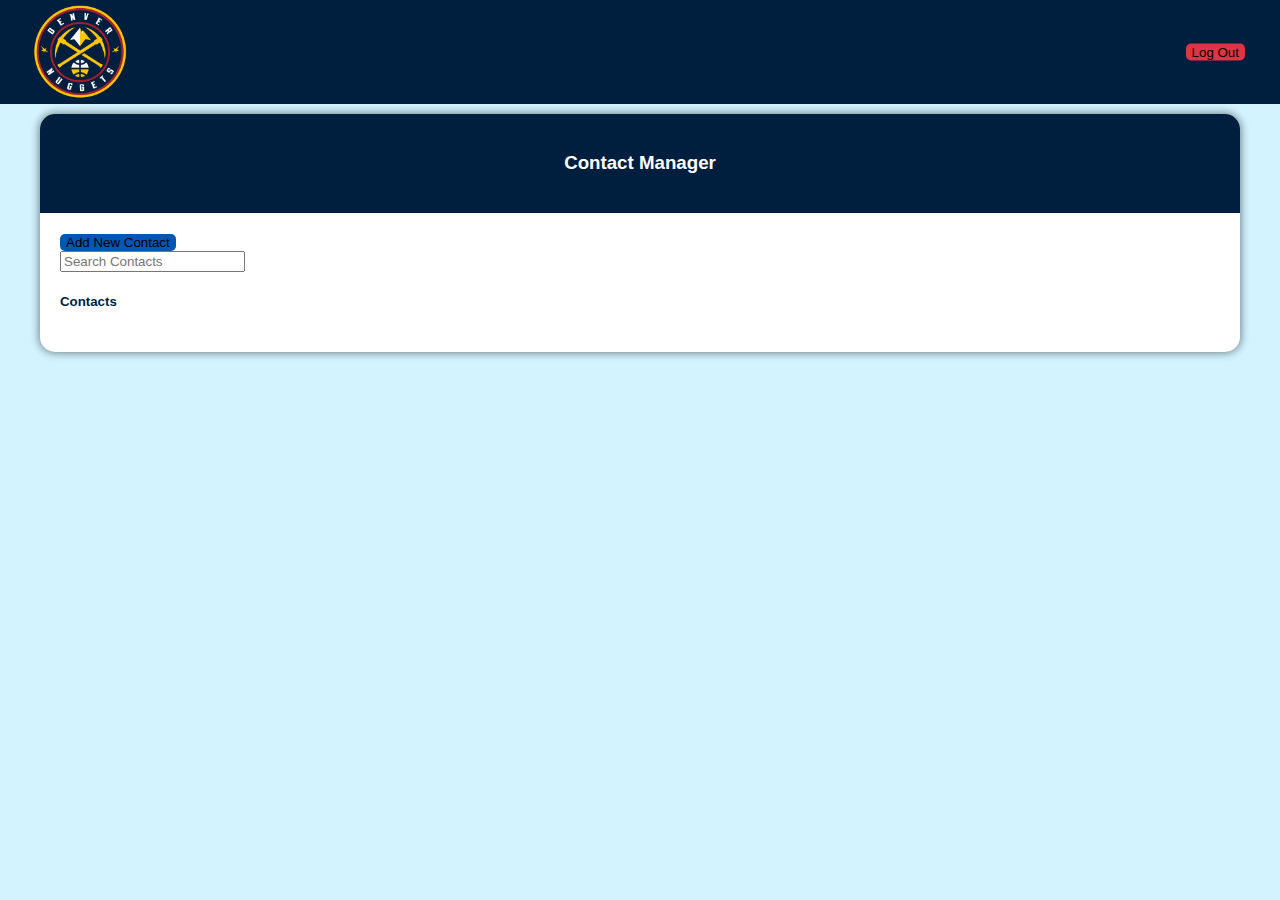
<file: manager.html>
<!DOCTYPE html>
<html lang="en">

<head>
    <!-- Required meta tags -->
    <meta charset="utf-8">
    <meta name="viewport" content="width=device-width, initial-scale=1">

    <!-- Bootstrap CSS -->
    <link href="https://cdn.jsdelivr.net/npm/bootstrap@5.1.3/dist/css/bootstrap.min.css" rel="stylesheet"
        integrity="sha384-1BmE4kWBq78iYhFldvKuhfTAU6auU8tT94WrHftjDbrCEXSU1oBoqyl2QvZ6jIW3"
        crossorigin="anonymous">

    <title>Contact Manager</title>

    <style>
        body {
            background-color: #D2F3FF;
            color: #001E3E;
            font-family: 'Arial', sans-serif;
            padding: 0;
            margin: 0;
        }
    
        .banner {
            position: relative;
            background-color: #001E3E;
            padding: 5px;
            display: flex;
            align-items: center; /* Center vertically */
            justify-content: space-between;
        }
    
        .logout-btn {
            position: absolute;
            top: 50%; /* Adjust the vertical position */
            right: 35px;
            transform: translateY(-50%); /* Center the button using transform */
        }
    
        .logo {
            max-width: 150px; /* Adjust the logo size as needed */
            vertical-align: middle;
        }
    
        /* Center the welcome message horizontally */
        .navbar-text {
            color: #fff;
            vertical-align: middle;
            font-size: 18px; /* Adjust the font size as needed */
            text-align: center; /* Center the text within its container */
            width: 100%; /* Set width to 100% for centering */
        }
    
        .container {
            max-width: 1200px; /* Increase the max-width as needed */
            margin: 0 auto;
            background-color: #fff;
            border-radius: 15px;
            box-shadow: 0 0 10px rgba(0, 0, 0, 0.3);
            margin-top: 20px;
        }
    
        .card {
            border: none;
            border-radius: 15px;
            box-shadow: 0 0 10px rgba(0, 0, 0, 0.3);
            margin-top: -10px;
        }
    
        .card-body {
            padding: 20px; /* Add padding to the card body */
        }
    
        .list-group-item {
        margin-bottom: 10px;
        display: flex;
        justify-content: space-between;
        align-items: center;
        flex-wrap: wrap; /* Allow items to wrap to the next line if needed */
    }

    .list-group-item div {
        display: inline-block;
        margin-right: 10px; /* Add margin to create space between items */
    }

    .list-group-item button {
        margin-left: auto; /* Push the buttons to the right */
    }
    
        .card-header {
            background-color: #001E3E;
            color: #fff;
            text-align: center;
            border-bottom: none;
            border-radius: 15px 15px 0 0;
            padding: 20px;
        }
    
        .form-floating {
            margin-bottom: 15px;
        }
    
        .form-floating label {
            color: #001E3E;
        }
    
        .btn-primary {
            background-color: #0056b3;
            border: none;
            border-radius: 5px;
        }
    
        .btn-primary:hover {
            background-color: #001E3E;
        }
    
        .btn-danger {
            background-color: #dc3545;
            border: none;
            border-radius: 5px;
        }
    
        .btn-danger:hover {
            background-color: #c82333;
        }
    
        .btn-link {
            color: #007bff;
        }
    
        .search-bar {
            margin-bottom: 20px;
        }
    </style>
    
</head>

<body>

    <div class="banner">
        <img src="css/logo-Denver-Nuggets.png" alt="Nuggets Logo" class="logo">
        <div class="navbar-text" id="welcomeGreeting"></div>
        <button class="btn btn-danger logout-btn" type="button" onclick="logout()">Log Out</button>
    </div>

    <div class="container">
        <div class="card">
            <div class="card-header">
                <h3>Contact Manager</h3>
            </div>
            <div class="card-body">
                <!-- Add New Contact Section -->
                <div class="mb-3">
                    <button class="btn btn-primary mb-3" id="addContactBtn" onclick="toggleAddContactFields()">Add New Contact</button>
                    <div id="addContactFields" style="display: none;">
                        <h5 class="mb-3 fw-normal">Add New Contact</h5>
                        <!-- Form for adding new contact... -->
                        <div class="form-floating mb-3">
                            <input type="text" class="form-control" id="firstName" placeholder="First Name" required>
                            <label for="firstName">First Name</label>
                        </div>
                        <div class="form-floating mb-3">
                            <input type="text" class="form-control" id="lastName" placeholder="Last Name" required>
                            <label for="lastName">Last Name</label>
                        </div>
                        <div class="form-floating mb-3">
                            <input type="text" class="form-control" id="phone" placeholder="Phone" required>
                            <label for="phone">Phone</label>
                        </div>
                        <div class="form-floating mb-3">
                            <input type="email" class="form-control" id="email" placeholder="Email" required>
                            <label for="email">Email</label>
                        </div>
                        <button class="btn btn-lg btn-primary" type="button" onclick="addContact()">Add Contact</button>
                    </div>
                </div>

                <!-- Search Bar -->
                <div class="search-bar">
                    <input type="text" class="form-control" id="searchInput" placeholder="Search Contacts"
                        oninput="searchContacts()">
                </div>

                <!-- Display User Contacts -->
                <div>
                    <h5 class="mb-3 fw-normal">Contacts</h5>
                    <div id="userContacts">
                        <!-- Contacts will be displayed here -->
                        <!-- Add more contacts here -->
                    </div>
                </div>
            </div>
        </div>
    </div>

    <!-- Bootstrap Bundle with Popper -->
    <script src="https://cdn.jsdelivr.net/npm/bootstrap@5.1.3/dist/js/bootstrap.bundle.min.js"
        integrity="sha384-ka7Sk0Gln4gmtz2MlQnikT1wXgYsOg+OMhuP+IlRH9sENBO0LRn5q+8nbTov4+1p"
        crossorigin="anonymous"></script>


    <script>
        window.onload = function () {
            loadUserContacts();
            displayWelcomeMessage();
        };

        let contacts = [];

        function loadUserContacts() {
            const userId = getCookie('userID');
            return fetch(`http://nugget-nation.xyz/LAMPAPI/SearchContacts.php`, {
                method: 'POST',
                headers: {
                    'Content-Type': 'application/json',
                },
                body: JSON.stringify({ search: '', userId }),
            })
                .then(response => {
                    if (response.ok) {
                        return response.json();
                    } else {
                        throw new Error('Error fetching user contacts');
                    }
                })
                .then(data => {
                    contacts = data || [];
                    displayUserContacts(contacts);
                })
                .catch(error => {
                    console.error('Error fetching user contacts:', error.message);
                });
        }

function displayUserContacts(contacts) {
    const userContactsList = document.getElementById('userContacts');

    if (contacts.length > 0) {
        userContactsList.innerHTML = contacts.map(contact => (
            `<li class="list-group-item d-flex justify-content-between align-items-center">
                <div class="contact-details">
                    <h5>
                        <span id="editFirstName_${contact.ID}">${contact.FirstName}</span>
                        <span id="editLastName_${contact.ID}">${contact.LastName}</span>
                    </h5>
                    <p>
                        <span id="editPhone_${contact.ID}" class="me-3">Phone: ${contact.Phone}</span>
                        <span id="editEmail_${contact.ID}">Email: ${contact.Email}</span>
                    </p>
                </div>
                <div class="contact-buttons">
                    <button class="btn btn-danger" onclick="deleteContact('${contact.FirstName}', '${contact.LastName}')">Delete</button>
                    <button class="btn btn-primary" id="editBtn_${contact.ID}" onclick="handleEditContact(${contact.ID})">Edit</button>
                    <button class="btn btn-success" id="doneEditBtn_${contact.ID}" onclick="doneEditingContact(${contact.ID})" style="display: none;">Done Editing</button>
                </div>
            </li>`
        )).join('');
    } else {
        userContactsList.innerHTML = '<li class="list-group-item">No contacts found.</li>';
    }
}

        

async function addContact() {
    const firstNameInput = document.getElementById('firstName');
    const lastNameInput = document.getElementById('lastName');
    const phoneInput = document.getElementById('phone');
    const emailInput = document.getElementById('email');
    const userId = getCookie('userID');

    // Reset styles and labels
    resetFormStyles();

    // Check for null or empty fields
    if (!firstNameInput.value || !lastNameInput.value || !phoneInput.value || !emailInput.value) {
        alert('Please fill in all fields before adding a contact.');
        highlightRequiredFields();
        return;
    }

    const firstName = firstNameInput.value;
    const lastName = lastNameInput.value;
    const phone = phoneInput.value;
    const email = emailInput.value;

    const isDuplicate = isDuplicateContact(firstName, lastName, contacts);

    if (isDuplicate) {
        console.log('Duplicate contact. Not adding.');
        alert('Duplicate contact, registration unsuccessful');
        return;
    }

    const response = await fetch(`http://nugget-nation.xyz/LAMPAPI/AddContacts.php`, {
        method: 'POST',
        headers: {
            'Content-Type': 'application/json',
        },
        body: JSON.stringify({ firstName, lastName, phone, email, userId }),
    });

    const data = await response.json();

    if (response.ok) {
        console.log('Contact added successfully:', data);
        loadUserContacts();
        // After adding contact, hide the fields and reset styles
        resetFormStyles();
        const addContactFields = document.getElementById('addContactFields');
        const addContactBtn = document.getElementById('addContactBtn');
        addContactFields.style.display = 'none';
        addContactBtn.textContent = 'Add New Contact';
    } else {
        console.error('Error adding contact:', data.error);
    }
}

function resetFormStyles() {
    const requiredFields = ['firstName', 'lastName', 'phone', 'email'];

    requiredFields.forEach(fieldName => {
        const inputElement = document.getElementById(fieldName);
        const labelElement = document.querySelector(`label[for="${fieldName}"]`);

        // Reset the field styles
        inputElement.style.borderColor = '';
        
        // Remove the asterisk from the label
        if (labelElement) {
            labelElement.innerHTML = labelElement.innerHTML.replace(/<span style="color: red;">\*<\/span>/, '');
        }
    });
}


function highlightRequiredFields() {
    const requiredFields = ['firstName', 'lastName', 'phone', 'email'];

    requiredFields.forEach(fieldName => {
        const inputElement = document.getElementById(fieldName);
        const labelElement = document.querySelector(`label[for="${fieldName}"]`);

        // Highlight the field in red
        inputElement.style.borderColor = 'red';

        // Add an asterisk to the label
        if (labelElement) {
            if (!labelElement.innerHTML.includes('*')) {
                labelElement.innerHTML += ' <span style="color: red;">*</span>';
            }
        }
    });
}


        function toggleAddContactFields() {
        const addContactFields = document.getElementById('addContactFields');
        const addContactBtn = document.getElementById('addContactBtn');

        if (addContactFields.style.display === 'none') {
            // Show fields
            addContactFields.style.display = 'block';
            addContactBtn.textContent = 'Cancel';
        } else {
            // Hide fields
            addContactFields.style.display = 'none';
            addContactBtn.textContent = 'Add New Contact';
        }
    }

        function isDuplicateContact(firstName, lastName, existingContacts) {
            if (!Array.isArray(existingContacts)) {
                existingContacts = [];
            }

            return existingContacts.some(contact => {
                return (
                    contact.FirstName.toLowerCase() === firstName.toLowerCase() &&
                    contact.LastName.toLowerCase() === lastName.toLowerCase()
                );
            });
        }

async function updateContact(contactDetails) {
    const userId = getCookie('userID');

    try {
        const response = await fetch('http://nugget-nation.xyz/LAMPAPI/UpdateContacts.php', {
            method: 'POST',
            headers: {
                'Content-Type': 'application/json',
            },
            body: JSON.stringify({
                ...contactDetails,
                userId: userId,
                FirstName: contactDetails.FirstName, // Ensure uppercase property name
                LastName: contactDetails.LastName,   // Ensure uppercase property name
            }),
        });

        if (response.ok) {
            const data = await response.json();
            console.log('Contact updated successfully:', data.result);
            loadUserContacts();
        } else {
            console.error('Error updating contact:', response.statusText);
            const errorData = await response.text();
            console.error('Error updating contact:', errorData);
        }
    } catch (error) {
        console.error('Error updating contact:', error.message);
    }
}



        async function deleteContact(firstName, lastName) {
            const userId = getCookie('userID');

            if (!firstName || !lastName) {
                console.error("First Name and Last Name are required for deletion.");
                return;
            }

            try {
                const response = await fetch('http://nugget-nation.xyz/LAMPAPI/Delete.php', {
                    method: 'POST',
                    headers: {
                        'Content-Type': 'application/json',
                    },
                    body: JSON.stringify({ firstName, lastName, userId }),
                });

                if (response.ok) {
                    const data = await response.json();
                    console.log('Contact deleted successfully:', data.result);
                    loadUserContacts();
                } else {
                    console.error('Error deleting contact:', response.statusText);
                    const errorData = await response.text();
                    console.error('Error deleting contact:', errorData);
                }
            } catch (error) {
                console.error('Error deleting contact:', error.message);
            }
        }

        function displayWelcomeMessage() {
            const userID = getCookie('userID');
            const welcomeGreeting = document.getElementById('welcomeGreeting');

            if (userID) {
                const firstName = getCookie('firstName');
                const lastName = getCookie('lastName');
                welcomeGreeting.textContent = `Welcome, ${firstName} ${lastName}!`;
            } else {
                console.error('User ID not found in cookies.');
            }
        }

        function logout() {
            document.cookie = 'userID=; expires=Thu, 01 Jan 1970 00:00:00 UTC; path=/;';
            window.location.href = 'http://nugget-nation.xyz/signIn.html';
        }

        function getCookie(name) {
            const cookies = document.cookie.split(';');
            for (const cookie of cookies) {
                const [cookieName, cookieValue] = cookie.split('=');
                if (cookieName.trim() === name) {
                    return decodeURIComponent(cookieValue);
                }
            }
            return null;
        }

        async function fetchContactByID(contactID) {
            const userId = getCookie('userID');

            try {
                const response = await fetch('http://nugget-nation.xyz/LAMPAPI/SearchContacts.php', {
                    method: 'POST',
                    headers: {
                        'Content-Type': 'application/json',
                    },
                    body: JSON.stringify({ search: '', userId, contactID }),
                });

                if (response.ok) {
                    const data = await response.json();

                    if (data.length > 0) {
                        const contactToEdit = data[0];
                        console.log('Contact to edit:', contactToEdit);
                        return contactToEdit;
                    } else {
                        console.error('Contact not found for editing:', contactID);
                        return null;
                    }
                } else {
                    console.error('Error fetching contacts:', response.statusText);
                    const errorData = await response.text();
                    console.error('Error fetching contacts:', errorData);
                    return null;
                }
            } catch (error) {
                console.error('Error fetching contacts:', error.message);
                return null;
            }
        }

        async function handleEditContact(contactID) {
    const contactToEdit = await fetchContactByID(contactID);

    if (contactToEdit) {
        const editBtn = document.getElementById(`editBtn_${contactID}`);
        const doneEditBtn = document.getElementById(`doneEditBtn_${contactID}`);

        // Toggle between display and edit modes
        toggleContactEditMode(contactID, contactToEdit, editBtn, doneEditBtn);
    } else {
        console.error('Contact not found for editing:', contactID);
    }
}

        function toggleContactEditMode(contactID, contactToEdit, editBtn, doneEditBtn) {
    const fields = ['FirstName', 'LastName', 'Phone', 'Email'];

    fields.forEach(field => {
        const element = document.getElementById(`edit${field}_${contactID}`);
        const value = contactToEdit[field];

        element.innerHTML = `<input type="text" id="edit${field}Input_${contactID}" value="${value}">`;
    });

    editBtn.style.display = 'none';
    doneEditBtn.style.display = 'block';

    doneEditBtn.onclick = function () {
        const updatedContactDetails = {
            ID: contactID,
            FirstName: document.getElementById(`editFirstNameInput_${contactID}`).value,
            LastName: document.getElementById(`editLastNameInput_${contactID}`).value,
            Phone: document.getElementById(`editPhoneInput_${contactID}`).value,
            Email: document.getElementById(`editEmailInput_${contactID}`).value,
        };

        updateContact(updatedContactDetails);

        // Reset the display to the updated values
        fields.forEach(field => {
            const element = document.getElementById(`edit${field}_${contactID}`);
            element.innerHTML = updatedContactDetails[field];
        });

        // Toggle the buttons back
        editBtn.style.display = 'block';
        doneEditBtn.style.display = 'none';
    };
}

        async function doneEditingContact(contactID) {
    const contactToEdit = await fetchContactByID(contactID);

    if (contactToEdit) {
        const editBtn = document.getElementById(`editBtn_${contactID}`);
        const doneEditBtn = document.getElementById(`doneEditBtn_${contactID}`);

        // Toggle between display and edit modes
        toggleContactEditMode(contactID, contactToEdit, editBtn, doneEditBtn);
    }
}

        async function searchContacts() {
            const searchInput = document.getElementById('searchInput').value;
            const userId = getCookie('userID');

            try {
                const response = await fetch('http://nugget-nation.xyz/LAMPAPI/SearchContacts.php', {
                    method: 'POST',
                    headers: {
                        'Content-Type': 'application/json',
                    },
                    body: JSON.stringify({ search: searchInput, userId }),
                });

                if (response.ok) {
                    const data = await response.json();
                    contacts = data || [];
                    displayUserContacts(contacts);
                } else {
                    console.error('Error searching contacts:', response.statusText);
                    const errorData = await response.text();
                    console.error('Error searching contacts:', errorData);
                }
            } catch (error) {
                console.error('Error searching contacts:', error.message);
            }
        }
    </script>
</body>

</html>
</file>
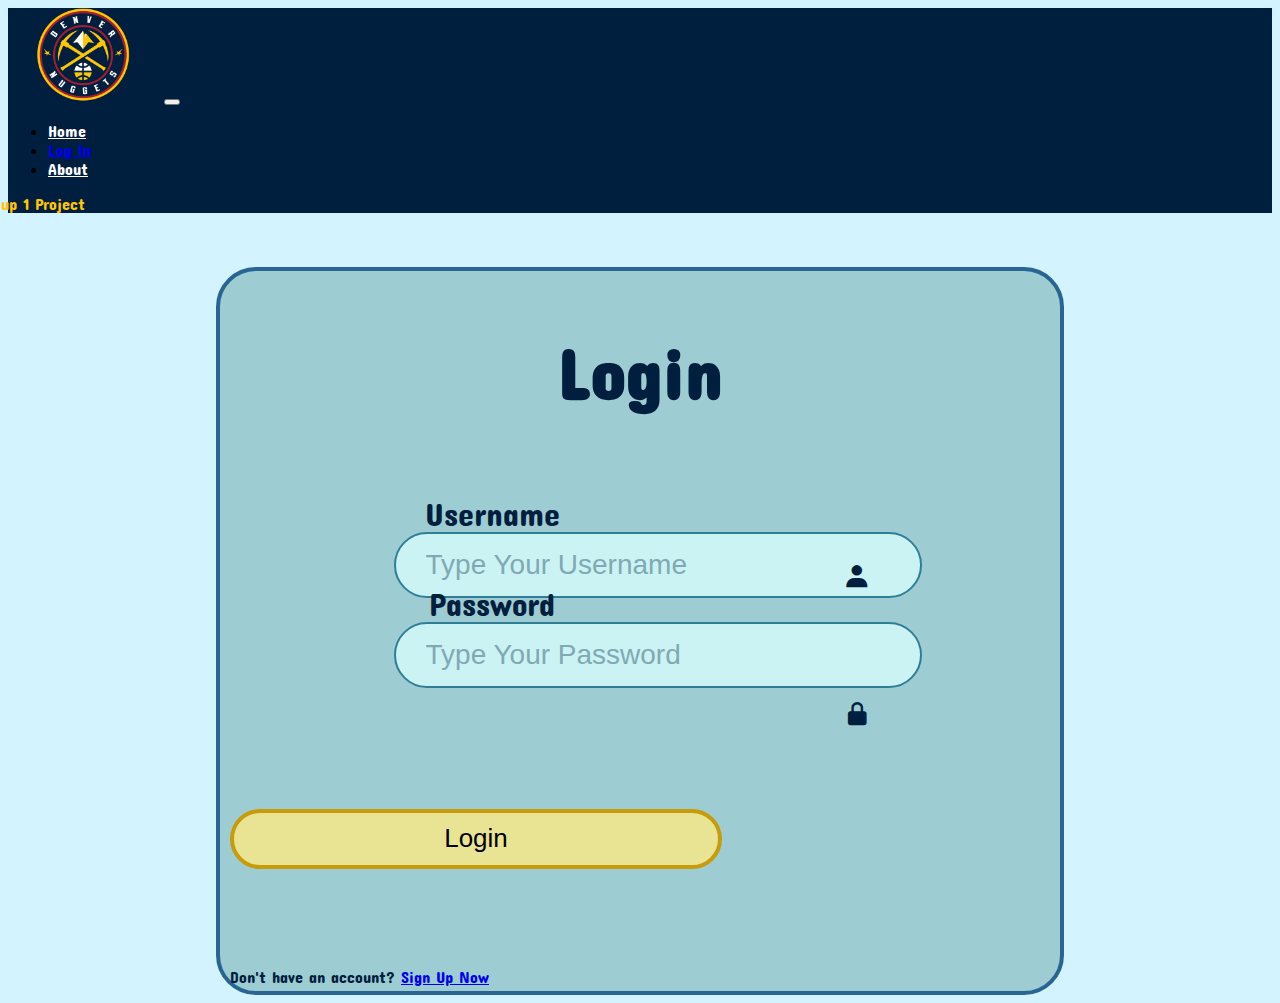
<file: signIn.html>
<!DOCTYPE html>
<html lang="en">
<head>
  <!-- Required meta tags -->
  <meta charset="utf-8">
  <meta name="viewport" content="width=device-width, initial-scale=1">

  <!-- Bootstrap CSS -->
  <link href="https://cdn.jsdelivr.net/npm/bootstrap@5.1.3/dist/css/bootstrap.min.css" rel="stylesheet" integrity="sha384-1BmE4kWBq78iYhFldvKuhfTAU6auU8tT94WrHftjDbrCEXSU1oBoqyl2QvZ6jIW3" crossorigin="anonymous">

  <!-- Font links -->
  <link rel="preconnect" href="https://fonts.googleapis.com">
  <link rel="preconnect" href="https://fonts.gstatic.com" crossorigin>
  <link href="https://fonts.googleapis.com/css2?family=Concert+One&display=swap" rel="stylesheet">

  <!-- Custom styles for this template -->
  
  <link href="css/styles.css" rel="stylesheet">
  <link href="css/custom-styles.css" rel="stylesheet">

  <link href='https://unpkg.com/boxicons@2.1.4/css/boxicons.min.css' rel='stylesheet'>

  <title>Log In / Sign Up</title>

  
  <style>
    body {
            font-family: 'Concert One', sans-serif !important;
            background-color: #D2F3FF !important;
        }

        .navbar {
            font-family: 'Concert One', sans-serif !important;
        }

        .navbar-nav .nav-link {
            font-family: 'Concert One', sans-serif !important;
            margin-right: 25px;
        }

        .navbar .nav-link:hover {
          color: #ffc603
        }

        .custom-yellow {
            color: #ffc603
        }

        .custom-text-blue {
            color: #001E3E
        }

        .custom-box-blue {
          color: #001E3E
        }

        .custom-active-navbar {
          color: #ffffff
        }

        .wrapper {
          max-width: 820px;
          height: 700px;
          margin: 0 auto;
          padding: 10px;
          background: #9dcdd3;
          color: #001E3E;
          border-radius: 40px;
          border: 4px solid #286593;
        }

        .input-box {
          text-align: center;
          margin: 30px;
          margin-left: 14%;
          position: relative;
        }


        .input-box input::placeholder {
          color: #81A9B5
        }

        .wrapper h1 {
          font-size: 72px;
          text-align: center;
        }

        .wrapper .input-box {
          width: 60%;
          height: 60px;
          
        }

        .login-container {
          width: 80%; /* Adjust the width as needed */
          margin: 0 auto;
        }

        

        .input-box input {
          
          width: 100%; /* Adjust the width as needed */
          height: 100%;
          background: rgb(203, 243, 243);
          outline: none;
          border: 2px solid rgb(47, 126, 150);
          border-radius: 40px;
          font-size: 28px;
          color: #000000;
          text-align: left;
          padding-left: 6%;
          /* box-sizing: border-box; */
        }

        .input-box i {
          position: absolute;
          right: -7%;
          top: 68px;
          font-size: 28px;
          transform: translateY(-100%, -100%);
        }
        
        .wrapper .btn {
          width: 60%;
          height: 60px;
          background: #e9e394;
          border: 4px solid #c79b0a;
          outline: none;
          border-radius: 40px;
        }

        .form-floating input{
          width: 60%; /* Adjust the width as needed */
          height: 100%;
          background: rgb(203, 243, 243);
          outline: none;
          border: 2px solid rgb(47, 126, 150);
          border-radius: 40px;
          font-size: 28px;
          color: #000000;
          text-align: left;
          right: -7%;
          padding-left: 6%;
        }

        .move-right{
          margin-left: 20px;
        }

        .error-message {
          color: red;
          font-size: 12px;
          margin-top: 5px; /* Adjust as needed */
      }
      .signup-btn-container {
        margin-left: 80px; /* Adjust the margin as needed */
        position: relative;
    }

  </style>

</head>
<body class="text-center custom-background">

  <main class="form-signin">
    <!-- Log In Form -->
    <form id="logInForm">
      <!-- Add existing code for your logo -->
      <!-- <img class="mb-4" src="/path-to-your-logo.png" alt="" width="72" height="57"> -->
      <div class="container-fluid px-0 mx-0">
        <nav class="navbar navbar-expand-sm bar-color fs-5 m-0 p-0">
          <a class="navbar-brand mb-0 h1">
            <img class="d-inline-block align-top" src="css/logo-Denver-Nuggets.png" alt="Denver Logo" width="150" height="auto">
          </a>
          <button type="button" data-bs-toggle="collapse" data-bs-target="#navbarNav" class="navbar-toggler" aria-controls="navbarNav" aria-expanded="false" aria-label="Toggle Navigation">
            <span class="navbar-toggler-icon"></span>
          </button>
          <div class="collapse navbar-collapse flex-grow-0" id="navbarNav">
            <ul class="navbar-nav text-center">
              <li class="nav-item active">
                <a href="index.html" class="nav-link custom-active-navbar active" style="font-family: 'Concert One', sans-serif !important;">
                  Home
                </a>
              </li>
              <li class="nav-item active">
                <a href="signIn.html" class="nav-link disabled" style="font-family: 'Concert One', sans-serif !important;">
                  Log&nbsp;In
                </a>
              </li>
              <li class="nav-item active">
                <a href="aboutTeam.html" class="nav-link custom-active-navbar active" style="font-family: 'Concert One', sans-serif !important;">
                  About
                </a>
              </li>
            </ul>
          </div>
    
          <div class="ms-auto" style="position:relative; right:30px">
            <span class="navbar-text custom-yellow">Group 1 Project</span>
        </div>
        </nav>
      </div>
        

      <!-- empty space please ignore-->
      <div style="margin-top: 6vh;">
      </div>
       

      <div class="wrapper container login-container">
        <form id="logInForm" class="form-signin">
          <!-- login box starts here-->
          <h1 style="margin-bottom:10%;" >Login</h1>


          <div class="input-box"> 
            <label style="font-size:200%; margin-right:40%" for="usernameLogin">Username</label>
            <input type="text" id="usernameLogin" placeholder="Type Your Username" required>
              <i class='bx bxs-user'></i>
          </div>
          <div style="margin-bottom:20%;" class="input-box">
            <label style="font-size:200%; margin-top:10%; margin-right:40%" for="passwordLogin">Password</label>
            <input type="password" id="passwordLogin" placeholder="Type Your Password" required>
              <i style="top:115px;" class='bx bxs-lock-alt'></i>
          </div>

          <button style="margin-bottom:10%; font-size: 26px;" type="submit" class="btn" onclick="handleLogin()">Login</button>

          <div class="register-link">
            <p>Don't have an account? <a href="#" onclick="switchForm('signUpForm')">Sign Up Now</a></p>
          </div>

        </form>
      </div>
    </form>


    
    <!-- Sign Up Form -->
    <form id="signUpForm" style="display: none;">
      <!-- this is our top navbar -->
      <div class="container-fluid px-0 mx-0">
        <nav class="navbar navbar-expand-sm bar-color fs-5 m-0 p-0">
          <a class="navbar-brand mb-0 h1">
            <img class="d-inline-block align-top" src="css/logo-Denver-Nuggets.png" alt="Denver Logo" width="150" height="auto">
          </a>
          <button type="button" data-bs-toggle="collapse" data-bs-target="#navbarNav" class="navbar-toggler" aria-controls="navbarNav" aria-expanded="false" aria-label="Toggle Navigation">
            <span class="navbar-toggler-icon"></span>
          </button>
          <div class="collapse navbar-collapse flex-grow-0" id="navbarNav">
            <ul class="navbar-nav text-center">
              <li class="nav-item active">
                <a href="index.html" class="nav-link custom-active-navbar active" style="font-family: 'Concert One', sans-serif !important;">
                  Home
                </a>
              </li>
              <li class="nav-item active">
                <a href="signIn.html" class="nav-link disabled" style="font-family: 'Concert One', sans-serif !important;">
                  Log&nbsp;In
                </a>
              </li>
              <li class="nav-item active">
                <a href="aboutTeam.html" class="nav-link custom-active-navbar active" style="font-family: 'Concert One', sans-serif !important;">
                  About
                </a>
              </li>
            </ul>
          </div>
    
          <div class="ms-auto" style="position:relative; right:30px;">
            <span class="navbar-text custom-yellow">Group 1 Project</span>
        </div>
        </nav>
      </div>
        
        
        </nav>
      </div>

      <!-- empty space please ignore -->
      <div style="margin-top: 6vh;">
      </div>

      <div class="wrapper container login-container" style="height: 800px;">
        <form id="logInForm" class="form-signin">
      
      <!-- Add existing code for the "Sign Up" header -->
      <h1 class="h3 mb-3 fw-normal">Sign Up</h1>
      <div class="form-floating" style="left:80px; margin-bottom:30px; margin-top: 10%;">
        <input type="text" class="form-control" id="firstNameSignUp" placeholder="First Name" required>
          <label for="firstNameSignUp" style="margin-left:-50px; font-size: 22px;">First Name</label>
      </div>
      <div class="form-floating" style="left:80px; margin-bottom:30px;">
        <input type="text" class="form-control" id="lastNameSignUp" placeholder="Last Name" required>
          <label for="lastNameSignUp" style="margin-left:-50px; font-size: 22px;">Last Name</label>
      </div>
      <div class="form-floating" style="left:80px; margin-bottom:30px;">
        <input type="text" class="form-control" id="usernameSignUp" placeholder="Username" required>
        <label for="usernameSignUp" style="margin-left:-50px; font-size: 22px;">Username</label>
      </div>
      <div class="form-floating" style="left:80px; margin-bottom:30px;">
        <input type="password" class="form-control" id="passwordSignUp" placeholder="Password" required>
          <label for="passwordSignUp" style="margin-left:-50px; margin-bottom:20px; font-size: 22px;">Password</label>
          <div style="position: relative; margin-top: -20px; left: -80px; text-align: center;">
            <small id="passwordHelp" class="form-text text-muted">
              Password must contain at least one uppercase letter and one number.
            </small>
      </div>

      <!-- Button to trigger the signup -->
      <div class="signup-btn-container">
        <button 
        style="margin-top:50px; margin-bottom: 70px; width: 70% !important; font-size: 26px; margin-right: 340px; text-align: center;" 
        class="btn" type="submit" onclick="handleSignUp()">Sign Up</button>
      </div>

      <!-- Add existing code for the "Already have an account?" link -->
      <p class="mt-3" style="color: #000 !important; text-align: center; margin-left: -20%;">
        Already have an account? <a href="#" onclick="switchForm('logInForm')">Log In</a>
      </p>
    </form>
  
  </main>

  <!-- Bootstrap Bundle with Popper -->
  <script src="https://cdn.jsdelivr.net/npm/bootstrap@5.1.3/dist/js/bootstrap.bundle.min.js" integrity="sha384-ka7Sk0Gln4gmtz2MlQnikT1wXgYsOg+OMhuP+IlRH9sENBO0LRn5q+8nbTov4+1p" crossorigin="anonymous"></script>

  <!-- Add existing code for the switchForm function -->
  <script>
    const baseURL = 'http://nugget-nation.xyz';

async function loginUser(login, password) {
  try {
    const response = await fetch(`${baseURL}/LAMPAPI/Login.php`, {
      method: 'POST',
      headers: {
        'Content-Type': 'application/json',
      },
      body: JSON.stringify({ login, password }),
    });

    const data = await response.json();

    if (response.ok) {
      if (data.success) {
        console.log('Login successful');
        console.log('UserID:', data.id);

        // Set cookies for userID, firstName, and lastName
        document.cookie = `userID=${encodeURIComponent(data.id)}; path=/`;
        document.cookie = `firstName=${encodeURIComponent(data.firstName)}; path=/`;
        document.cookie = `lastName=${encodeURIComponent(data.lastName)}; path=/`;

        // Add these lines to check if the cookies are properly set
        console.log('UserID (from cookie):', getCookie('userID'));
        console.log('FirstName (from cookie):', getCookie('firstName'));
        console.log('LastName (from cookie):', getCookie('lastName'));

        redirectUser(login);
        // Handle successful login 
      } else {
        console.error('Login failed:', data.error);
        alert('invalid username and/or password.');
        // Handle failed login
      }
    } else {
      console.error('Login failed:', data.error);
      // Handle failed login
    }
  } catch (error) {
    console.error('Error during login:', error);
    // Handle other errors
  }
}

    async function signUpUser(userData) 
    {
      try 
      {
        const response = await fetch(`${baseURL}/LAMPAPI/Registration.php`, 
        {
          method: 'POST',
          headers: 
          {
            'Content-Type': 'application/json',
          },
          body: JSON.stringify(userData),
        });

        const data = await response.json();

        if (response.ok) 
        {
          console.log('Registration successful');
          switchForm('logInForm');
          // Handle successful registration
        } else 
        {
          console.error('Registration failed:',data.error);
          // Handle failed registration
        }
      } catch (error) 
      {
        console.error('Error during registration:', error);
        // Handle other errors
      }
    }

    function handleLogin() {
      event.preventDefault();
        const login = document.getElementById('usernameLogin').value;
        const password = document.getElementById('passwordLogin').value;

        // Reset form styles before checking for errors
        resetFormStyles();

        const fieldIssues = [];

        // Check if any of the fields are empty
        if (!login.trim() || !password.trim()) {
            // Display error messages
            markFieldAsInvalid('usernameLogin', 'Username is required');
            markFieldAsInvalid('passwordLogin', 'Password is required');
            return;
        }

        // Use fetch or any other login logic here
        loginUser(login, password);
    }

async function handleSignUp() {
    // Reset form styles before checking for errors
    resetFormStyles();

    const firstName = document.getElementById('firstNameSignUp').value;
    const lastName = document.getElementById('lastNameSignUp').value;
    const username = document.getElementById('usernameSignUp').value;
    const password = document.getElementById('passwordSignUp').value;

    // Check if any of the fields are empty
    let hasError = false;
    if (!firstName.trim()) {
        markFieldAsInvalid('firstNameSignUp', 'First Name is required');
        hasError = true;
    }

    if (!lastName.trim()) {
        markFieldAsInvalid('lastNameSignUp', 'Last Name is required');
        hasError = true;
    }

    if (!username.trim()) {
        markFieldAsInvalid('usernameSignUp', 'Username is required');
        hasError = true;
    }

    if (!password.trim()) {
        markFieldAsInvalid('passwordSignUp', 'Password is required');
        hasError = true;
    }

    // Check password strength
    const missingUppercase = !/[A-Z]/.test(password);
    const missingNumber = !/[0-9]/.test(password);

    if (missingUppercase && missingNumber) {
        markFieldAsInvalid('passwordSignUp', 'Password is missing an uppercase letter and a number');
        hasError = true;
    } else if (missingUppercase) {
        markFieldAsInvalid('passwordSignUp', 'Password is missing an uppercase letter');
        hasError = true;
    } else if (missingNumber) {
        markFieldAsInvalid('passwordSignUp', 'Password is missing a number');
        hasError = true;
    }

    if (hasError) {
        return;
    }

    // Password meets the requirements
    const userData = {
        firstName,
        lastName,
        login: username,
        password,
    };

    signUpUser(userData);
}

function markFieldAsInvalid(fieldId, errorMessage) {
        const inputElement = document.getElementById(fieldId);
        const labelElement = document.querySelector(`label[for=${fieldId}]`);

        // Highlight the field
        inputElement.style.borderColor = 'red';

        // Add error message below the input box
        const errorMessageElement = document.createElement('div');
        errorMessageElement.classList.add('error-message');
        errorMessageElement.textContent = errorMessage;
        inputElement.parentNode.appendChild(errorMessageElement);
    }


function highlightRequiredFields(fieldIssues) {
    fieldIssues.forEach(issue => {
        const { fieldName, message } = issue;
        const inputElement = document.getElementById(fieldName);
        const labelElement = document.querySelector(`label[for="${fieldName}"]`);

        // Highlight the field with red border
        inputElement.style.borderColor = 'red';

        // Add an asterisk and error message to the label
        if (labelElement) {
            labelElement.innerHTML += `<span style="color: red;">*</span> <span style="color: red;">(${message})</span>`;
        }
    });
}

function resetFormStyles() {
        const inputElements = document.querySelectorAll('input');
        const errorMessages = document.querySelectorAll('.error-message');

        // Reset border color for all input elements
        inputElements.forEach(inputElement => {
            inputElement.style.borderColor = '';
        });

        // Remove error messages
        errorMessages.forEach(errorMessage => {
            errorMessage.parentNode.removeChild(errorMessage);
        });
    }


    document.getElementById('signUpForm').style.display = 'none';

    function switchForm(formId) {
      if (formId === 'logInForm') {
        document.getElementById('logInForm').style.display = 'block';
        document.getElementById('signUpForm').style.display = 'none';
      } else if (formId === 'signUpForm') {
        document.getElementById('logInForm').style.display = 'none';
        document.getElementById('signUpForm').style.display = 'block';
      }
    }

    function redirectUser(login) {
      const redirectURL = `http://nugget-nation.xyz/manager.html?login=${encodeURIComponent(login)}`;
      window.location.href = redirectURL;
    }   

    function getCookie(name) {
      const cookies = document.cookie.split(';');
      for (const cookie of cookies) {
        const [cookieName, cookieValue] = cookie.split('=');
        if (cookieName.trim() === name) {
          return decodeURIComponent(cookieValue);
        }
      }
      return null;
    }

    
  </script>

</body>
</html>
</file>
<file: css/styles.css>
body {
    font-family: 'Protest Revolution';
    background-color: #D2F3FF !important;

}

.border-custom {
    border: 4px solid #ffc603
}

.wrapper {
    max-width: 920px;
    margin: 0 auto;
    padding: 10px;
    background: #94C6CD;
    color: #fff;
  }

#title 
{
    font-size: 40px;
    width: 100%;
    margin: 2% 5%;
    text-align: center;
    font-family: 'Ubuntu', sans-serif;
    color: #FFFFFF;
}

#loginDiv
{
    font-size: 30px;
    width: 70%;
    margin-left: 15%;
    padding: 25px;
    background-color: #b2b2b2;
}

#loggedInDiv
{
    font-size: 30px;
    width: 70%;
    margin-left: 15%;
    padding: 25px;
    background-color: #b2b2b2;
}

#accessUIDiv
{
    font-size: 30px;
    width: 70%;
    margin-left: 15%;
    padding: 25px;
    background-color: #b2b2b2;
}

.buttons
{
    font-size: 30px;
    border-radius: 25px;
    width: 50%;
    margin-left: 25%;
    font-family: 'Ubuntu', sans-serif;
}

.buttons:hover{
    background-color: #00d5124f;
    color: #FFFFFF;
    opacity: 50%;
}

#loginName
{
	font-size: 30px;
}
#loginPassword
{
	font-size: 30px;
}
#searchText
{
	font-size: 30px;
}
#colorText
{
	font-size: 30px;
}

input[type="text"],input[type="password"]{
    border-radius: 25px;
    text-align: center;
    width: 80%;
    margin-left: 10%;
    margin-bottom: 2%;
    font-family: 'Ubuntu', sans-serif;
}

#inner-title{
    display: inline-block;
    font-size: 0.8em;
    width: 90%;
    text-align: center;
    margin-left: 5%;
    margin-bottom: 2%;
    font-family: 'Ubuntu', sans-serif;
    color: #95060a;
}

#loginResult{
    display: inline-block;
    font-size: 0.8em;
    width: 90%;
    text-align: center;
    margin-left: 5%;
    margin-bottom: 2%;
    font-family: 'Ubuntu', sans-serif;
    color: #95060a;
}

#userName{
    display: inline-block;
    width: 80%;
    margin-left: 10%;
    text-align: center;
}

#logoutButton{
    width: 20%;
    margin-left: 40%;
}

select{
    width: 30%;
    margin-left: 35%;
    margin-top: 2%;
    font-size: 0.75em;
    font-family: 'Ubuntu', sans-serif;
}

#colorSearchResult{
    display: none;
}

#colorAddResult{
    display: inline-block;
    font-size: 0.8em;
    width: 90%;
    text-align: center;
    margin-left: 5%;
    margin-top: 2%;
    margin-bottom: 1%;
    font-family: 'Ubuntu', sans-serif;
    color: #95060a;
}
</file>
<file: css/custom-styles.css>
.main-backgroundImage {
    background-image: url('mainBackground.jpeg');
    background-size: cover;
    background-repeat: no-repeat;
}

.logo-Denver-Nuggets img {
    
    width: 70px; /* Adjust the width as needed */
    height: auto; /* This maintains the aspect ratio */
}

.bar-color {
    background-color: #001E3E;
}

.custom-navbar {
    background: linear-gradient(to right, #001E3E, #a58e42);
    border-bottom: 2px solid #ffffff;
}

.custom-text-yellow {
    color: #a58e42
}

.custom-text-blue {
    color: #001E3E
}

.wrapper {
    width: 420px;
    background: #477F86;
    color: #fff
}
</file>
